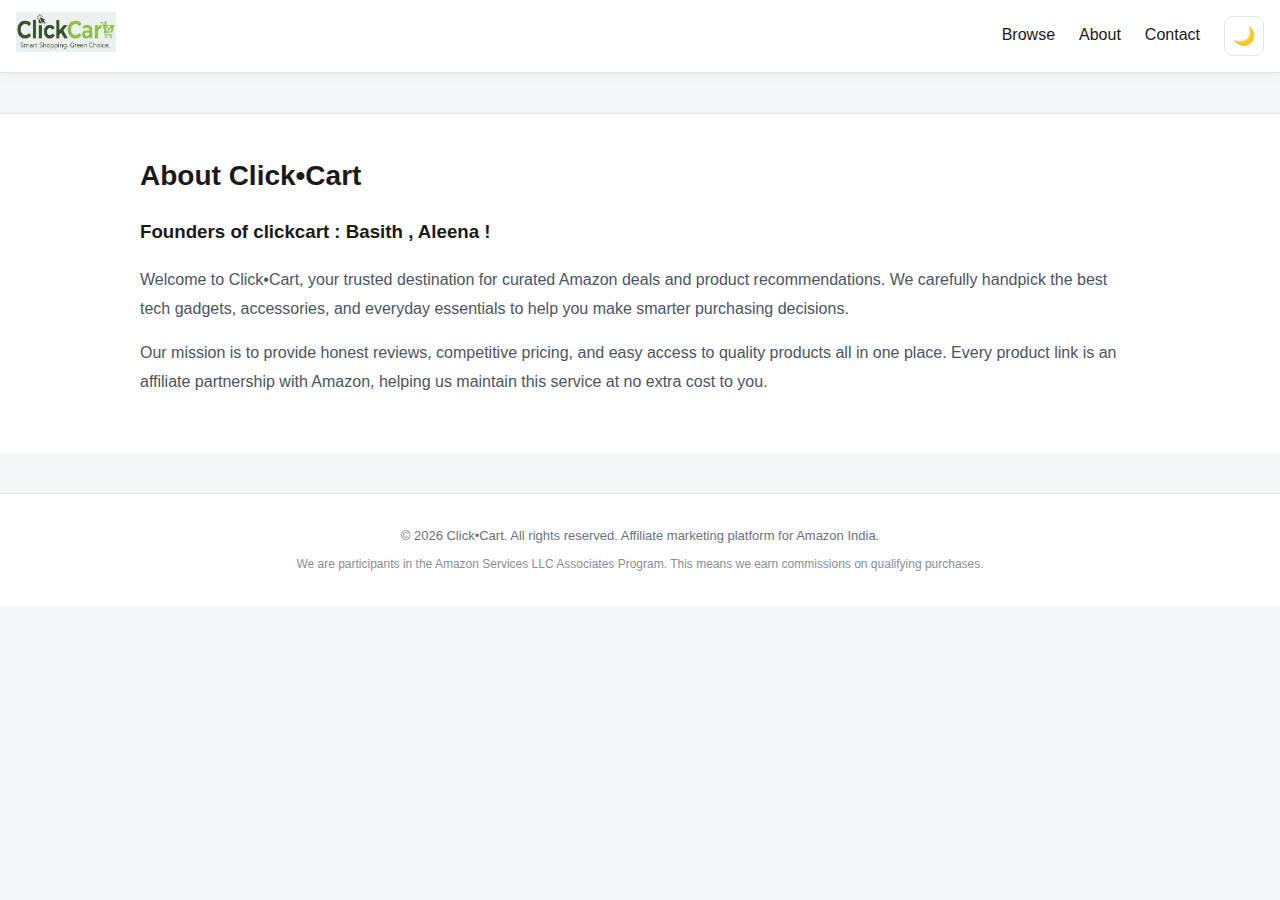
<file: about.html>
<!DOCTYPE html>
<html lang="en">
  <head>
    <meta charset="UTF-8" />
    <meta name="viewport" content="width=device-width, initial-scale=1" />
    <title>About Us - ClickCart</title>
    <meta
      name="description"
      content="Learn more about ClickCart, your trusted destination for curated Amazon deals and product recommendations."
    />

    <link rel="stylesheet" href="style.css" />
  </head>
  <body>
    <!-- Header -->
    <header class="header">
      <div class="nav">
        <div class="brand">
          <a href="index.html">
            <img src="/logo.JPG" class="brand-icon" alt="ClickCart Logo" />
          </a>
        </div>
        <nav class="nav-links">
          <a href="index.html#products" class="nav-link">Browse</a>
          <a href="about.html" class="nav-link">About</a>
          <a href="contact.html" class="nav-link">Contact</a>
        </nav>
        <div class="nav-actions">
          <button class="btn-theme" id="toggleDark" title="Toggle dark mode">
            <span class="theme-icon">🌙</span>
          </button>
        </div>
      </div>
    </header>

    <!-- About Section -->
    <section id="about" class="info-section about-section">
      <div class="info-container">
        <h2>About Click•Cart</h2>
        <p style="color: red;"> <h3> Founders of clickcart : Basith , Aleena ! </h3> </p>
        <p>
        
        
          Welcome to Click•Cart, your trusted destination for curated Amazon deals and product
          recommendations. We carefully handpick the best tech gadgets, accessories, and everyday
          essentials to help you make smarter purchasing decisions.
        </p>
        <p>
          Our mission is to provide honest reviews, competitive pricing, and easy access to quality
          products all in one place. Every product link is an affiliate partnership with Amazon,
          helping us maintain this service at no extra cost to you.
        </p>
      </div>
    </section>

    <!-- Footer -->
    <footer class="footer">
      <div class="footer-content">
        <p>
          &copy; 2026 Click•Cart. All rights reserved. Affiliate marketing platform for Amazon
          India.
        </p>
        <p class="footer-note">
          We are participants in the Amazon Services LLC Associates Program. This means we earn
          commissions on qualifying purchases.
        </p>
      </div>
    </footer>

    <script>
      // Dark mode toggle
      const toggleDarkBtn = document.getElementById("toggleDark");
      
      function updateThemeIcon() {
        const isDark = document.documentElement.getAttribute("data-theme") === "dark";
        toggleDarkBtn.querySelector(".theme-icon").textContent = isDark ? "☀️" : "🌙";
      }
      
      // Load saved theme
      const savedTheme = localStorage.getItem("theme") || "light";
      document.documentElement.setAttribute("data-theme", savedTheme);
      updateThemeIcon();
      
      toggleDarkBtn.addEventListener("click", () => {
        const isDark = document.documentElement.getAttribute("data-theme") === "dark";
        document.documentElement.setAttribute("data-theme", isDark ? "light" : "dark");
        updateThemeIcon();
        localStorage.setItem("theme", isDark ? "light" : "dark");
      });
    </script>
  </body>
</html>
</file>
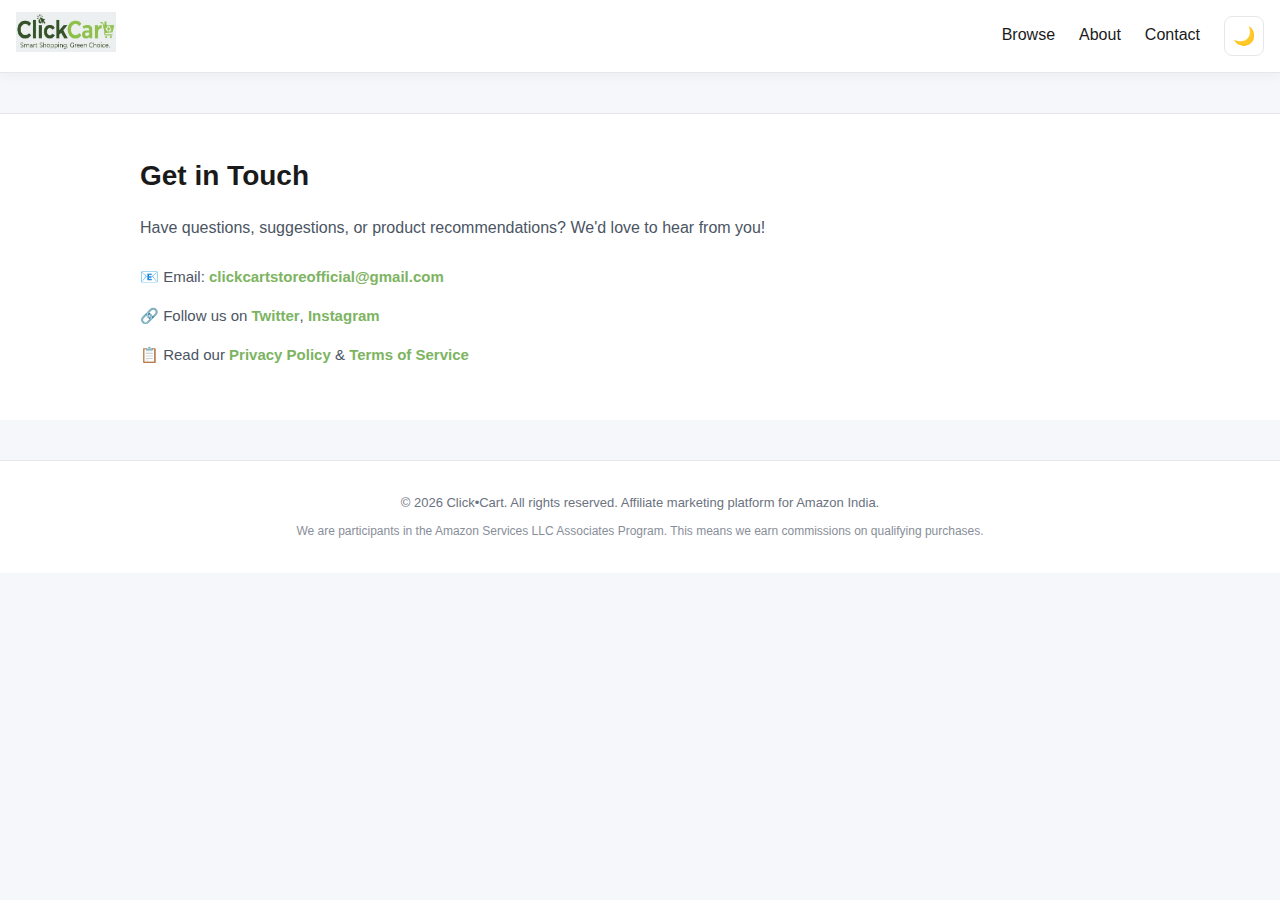
<file: contact.html>
<!DOCTYPE html>
<html lang="en">
  <head>
    <meta charset="UTF-8" />
    <meta name="viewport" content="width=device-width, initial-scale=1" />
    <title>Contact Us - ClickCart</title>
    <meta
      name="description"
      content="Get in touch with ClickCart. We'd love to hear your questions, suggestions, or product recommendations."
    />

    <link rel="stylesheet" href="style.css" />
  </head>
  <body>
    <!-- Header -->
    <header class="header">
      <div class="nav">
        <div class="brand">
          <a href="index.html">
            <img src="/logo.JPG" class="brand-icon" alt="ClickCart Logo" />
          </a>
        </div>
        <nav class="nav-links">
          <a href="index.html#products" class="nav-link">Browse</a>
          <a href="about.html" class="nav-link">About</a>
          <a href="contact.html" class="nav-link">Contact</a>
        </nav>
        <div class="nav-actions">
          <button class="btn-theme" id="toggleDark" title="Toggle dark mode">
            <span class="theme-icon">🌙</span>
          </button>
        </div>
      </div>
    </header>

    <!-- Contact Section -->
    <section id="contact" class="info-section contact-section">
      <div class="info-container">
        <h2>Get in Touch</h2>
        <p>Have questions, suggestions, or product recommendations? We'd love to hear from you!</p>
        <div class="contact-info">
          <p>
            📧 Email:
            <a href="mailto:clickcartstoreofficial@gmail.com" class="contact-link">clickcartstoreofficial@gmail.com</a>
          </p>
          <p>
            🔗 Follow us on
            <a href="#" class="contact-link">Twitter</a>,
            <a href="https://www.instagram.com/clikcart.in?igsh=YmVjbWYxNHQ3OGFi&utm_source=qr" class="contact-link">Instagram</a>
          </p>
          <p>
            📋 Read our
            <a href="#" class="contact-link">Privacy Policy</a> &
            <a href="#" class="contact-link">Terms of Service</a>
          </p>
        </div>
      </div>
    </section>

    <!-- Footer -->
    <footer class="footer">
      <div class="footer-content">
        <p>
          &copy; 2026 Click•Cart. All rights reserved. Affiliate marketing platform for Amazon
          India.
        </p>
        <p class="footer-note">
          We are participants in the Amazon Services LLC Associates Program. This means we earn
          commissions on qualifying purchases.
        </p>
      </div>
    </footer>

    <script>
      // Dark mode toggle
      const toggleDarkBtn = document.getElementById("toggleDark");
      
      function updateThemeIcon() {
        const isDark = document.documentElement.getAttribute("data-theme") === "dark";
        toggleDarkBtn.querySelector(".theme-icon").textContent = isDark ? "☀️" : "🌙";
      }
      
      // Load saved theme
      const savedTheme = localStorage.getItem("theme") || "light";
      document.documentElement.setAttribute("data-theme", savedTheme);
      updateThemeIcon();
      
      toggleDarkBtn.addEventListener("click", () => {
        const isDark = document.documentElement.getAttribute("data-theme") === "dark";
        document.documentElement.setAttribute("data-theme", isDark ? "light" : "dark");
        updateThemeIcon();
        localStorage.setItem("theme", isDark ? "light" : "dark");
      });
    </script>
  </body>
</html>
</file>
<file: style.css>
/* ============================================
   COLOR VARIABLES & THEME
   ============================================ */
:root {
  --bg: #f6f7fb;
  --card: #ffffff;
  --text: #1a1a1a;
  --text-light: #4b5563;
  --muted: #6b7280;
  --primary: #7db461;
  --primary-dark: #386633;
  --accent: #2563eb;
  --success: #386633;
  --danger: #b91c1c;
  --border: #e5e7eb;
  --shadow: 0 8px 30px rgba(0, 0, 0, 0.08);
  --radius: 14px;
  --transition: all 0.15s ease;
}

html[data-theme="dark"] {
  --bg: #0f172a;
  --card: #0b1220;
  --text: #e5e7eb;
  --text-light: #cbd5e1;
  --muted: #94a3b8;
  --border: #1f2937;
  --shadow: 0 8px 30px rgba(0, 0, 0, 0.25);
}

/* ============================================
   RESET & BASE STYLES
   ============================================ */
* {
  box-sizing: border-box;
}

html,
body {
  height: 100%;
  margin: 0;
  padding: 0;
}

body {
  background: var(--bg);
  color: var(--text);
  font: 16px/1.6 -apple-system, BlinkMacSystemFont, "Segoe UI", Roboto, "Helvetica Neue", Arial,
    sans-serif;
  transition: background-color 0.3s ease, color 0.3s ease;
}

/* ============================================
   HEADER & NAVIGATION
   ============================================ */
.header {
  position: sticky;
  top: 0;
  z-index: 50;
  background: var(--card);
  border-bottom: 1px solid var(--border);
  box-shadow: 0 2px 12px rgba(0, 0, 0, 0.05);
  transition: var(--transition);
}

.nav {
  max-width: 1400px;
  margin: 0 auto;
  padding: 12px 16px;
  display: flex;
  align-items: center;
  gap: 24px;
}

.brand {
  display: flex;
  align-items: center;
  gap: 10px;
  cursor: pointer;
  text-decoration: none;
  transition: var(--transition);
}

.brand:hover {
  opacity: 0.8;
}

.brand-icon {
  width: 100px;
  height: 40px;
}

.brand-text {
  font-weight: 800;
  font-size: 20px;
  letter-spacing: 0.3px;
}

.brand .dot {
  color: var(--primary);
  font-weight: 900;
}

.nav-links {
  display: flex;
  gap: 24px;
  margin-left: auto;
}

.nav-link {
  color: var(--text);
  text-decoration: none;
  font-weight: 500;
  transition: var(--transition);
  border-bottom: 2px solid transparent;
}

.nav-link:hover {
  color: var(--primary);
  border-bottom-color: var(--primary);
}

.nav-actions {
  display: flex;
  gap: 12px;
}

.btn-theme {
  width: 40px;
  height: 40px;
  border-radius: 8px;
  border: 1px solid var(--border);
  background: var(--card);
  color: var(--text);
  cursor: pointer;
  display: flex;
  align-items: center;
  justify-content: center;
  font-size: 18px;
  transition: var(--transition);
}

.btn-theme:hover {
  background: var(--bg);
  transform: scale(1.05);
}

@media (max-width: 768px) {
  .nav {
    flex-wrap: wrap;
    gap: 12px;
  }

  .nav-links {
    margin-left: 0;
    order: 3;
    width: 100%;
  }

  .brand-text {
    font-size: 18px;
  }
}

/* ============================================
   DISCLOSURE
   ============================================ */
.disclosure {
  max-width: 1400px;
  margin: 0 auto;
  padding: 12px 16px;
  background: linear-gradient(135deg, #e8f5e0 0%, #f0f9ec 100%);
  border-radius: 10px;
  color: #2d4d26;
  border: 1px solid #c5e1b8;
  font-size: 14px;
  margin-top: 12px;
  margin-left: 16px;
  margin-right: 16px;
}

html[data-theme="dark"] .disclosure {
  background: rgba(125, 180, 97, 0.1);
  border-color: rgba(125, 180, 97, 0.3);
  color: #7db461;
}

/* ============================================
   LAYOUT & CONTAINER
   ============================================ */
.container {
  max-width: 1400px;
  margin: 20px auto;
  padding: 0 16px;
}

.grid {
  display: grid;
  grid-template-columns: 260px 1fr;
  gap: 20px;
}

@media (max-width: 980px) {
  .grid {
    grid-template-columns: 1fr;
  }
}

/* ============================================
   SIDEBAR FILTERS
   ============================================ */
.sidebar {
  background: var(--card);
  border: 1px solid var(--border);
  border-radius: var(--radius);
  padding: 18px;
  box-shadow: var(--shadow);
  position: sticky;
  top: 100px;
  height: fit-content;
  transition: var(--transition);
}

.section-title {
  font-weight: 700;
  font-size: 16px;
  margin: 0 0 14px;
  color: var(--text);
}

.filter-group {
  margin-bottom: 20px;
  padding-bottom: 16px;
  border-bottom: 1px solid var(--border);
}

.filter-group:last-child {
  border-bottom: none;
}

.filter-label {
  font-weight: 600;
  font-size: 14px;
  margin: 0 0 10px;
  color: var(--text);
  text-transform: uppercase;
  letter-spacing: 0.5px;
}

.chip-row {
  display: flex;
  flex-wrap: wrap;
  gap: 8px;
}

.chip {
  padding: 8px 12px;
  border-radius: 999px;
  border: 1px solid var(--border);
  background: var(--card);
  color: var(--text);
  cursor: pointer;
  font-size: 13px;
  font-weight: 500;
  transition: var(--transition);
  white-space: nowrap;
}

.chip:hover {
  border-color: var(--primary);
  background: var(--bg);
}

.chip.active {
  border-color: var(--primary);
  background: #e8f5e0;
  color: var(--primary-dark);
  font-weight: 600;
}

html[data-theme="dark"] .chip.active {
  background: rgba(125, 180, 97, 0.15);
}

.range {
  display: flex;
  gap: 10px;
  flex-direction: column;
}

.range-input {
  flex: 1;
  padding: 10px 12px;
  border: 1px solid var(--border);
  border-radius: 8px;
  background: var(--card);
  color: var(--text);
  font-size: 14px;
  transition: var(--transition);
}

.range-input:focus {
  outline: none;
  border-color: var(--primary);
  box-shadow: 0 0 0 3px rgba(125, 180, 97, 0.1);
}

.rating-filter {
  display: flex;
  flex-direction: column;
  gap: 8px;
}

.rating-btn {
  padding: 10px 12px;
  border: 1px solid var(--border);
  border-radius: 8px;
  background: var(--card);
  color: var(--text);
  cursor: pointer;
  font-size: 14px;
  font-weight: 500;
  transition: var(--transition);
  text-align: left;
}

.rating-btn:hover {
  border-color: var(--primary);
  background: var(--bg);
}

.rating-btn.active {
  background: var(--primary);
  border-color: var(--primary);
  color: #1a1a1a;
  font-weight: 600;
}

/* ============================================
   BUTTONS
   ============================================ */
.btn {
  display: inline-flex;
  align-items: center;
  justify-content: center;
  gap: 8px;
  padding: 10px 16px;
  border-radius: 8px;
  border: 1px solid var(--border);
  background: var(--card);
  color: var(--text);
  cursor: pointer;
  font-size: 14px;
  font-weight: 600;
  transition: var(--transition);
}

.btn:hover {
  transform: translateY(-1px);
  box-shadow: var(--shadow);
}

.btn-secondary {
  width: 100%;
  background: var(--bg);
  border-color: var(--border);
}

.btn-secondary:hover {
  background: var(--primary);
  color: #1a1a1a;
  border-color: var(--primary);
}

/* ============================================
   SEARCH & TOP BAR
   ============================================ */
.topbar {
  display: flex;
  flex-wrap: wrap;
  gap: 12px;
  align-items: center;
  justify-content: space-between;
  margin-bottom: 20px;
  background: var(--card);
  padding: 16px;
  border-radius: var(--radius);
  border: 1px solid var(--border);
}

.search-box {
  flex: 1;
  min-width: 240px;
  display: flex;
  align-items: center;
  gap: 10px;
  background: var(--bg);
  border: 1px solid var(--border);
  border-radius: 10px;
  padding: 10px 12px;
  transition: var(--transition);
}

.search-box:focus-within {
  border-color: var(--primary);
  box-shadow: 0 0 0 3px rgba(125, 180, 97, 0.1);
}

.search-icon {
  font-size: 16px;
  flex-shrink: 0;
}

.search-input {
  flex: 1;
  border: none;
  outline: none;
  background: transparent;
  color: var(--text);
  font-size: 14px;
}

.search-input::placeholder {
  color: var(--muted);
}

.sort-box {
  display: flex;
  align-items: center;
  gap: 8px;
  font-size: 14px;
}

.select {
  border: 1px solid var(--border);
  background: var(--card);
  color: var(--text);
  border-radius: 8px;
  padding: 8px 12px;
  font-size: 14px;
  cursor: pointer;
  transition: var(--transition);
}

.select:hover {
  border-color: var(--primary);
}

.select:focus {
  outline: none;
  border-color: var(--primary);
  box-shadow: 0 0 0 3px rgba(125, 180, 97, 0.1);
}

.results-count {
  color: var(--muted);
  font-size: 13px;
  font-weight: 500;
  white-space: nowrap;
}

@media (max-width: 900px) {
  .topbar {
    flex-direction: column;
    gap: 12px;
  }

  .search-box {
    width: 100%;
  }

  .sort-box {
    width: 100%;
    flex-wrap: wrap;
  }

  .select {
    flex: 1;
    min-width: 150px;
  }

  .results-count {
    width: 100%;
    text-align: left;
  }
}

/* ============================================
   PRODUCT CARDS
   ============================================ */
.cards {
  display: grid;
  grid-template-columns: repeat(3, 1fr);
  gap: 16px;
}

@media (max-width: 1200px) {
  .cards {
    grid-template-columns: repeat(2, 1fr);
  }
}

@media (max-width: 640px) {
  .cards {
    grid-template-columns: 1fr;
  }
}

.card {
  background: var(--card);
  border: 1px solid var(--border);
  border-radius: var(--radius);
  box-shadow: var(--shadow);
  overflow: hidden;
  display: flex;
  flex-direction: column;
  transition: var(--transition);
  cursor: pointer;
}

.card:hover {
  transform: translateY(-4px);
  box-shadow: 0 12px 40px rgba(0, 0, 0, 0.12);
  border-color: var(--primary);
}

.thumb {
  background: var(--bg);
  display: flex;
  align-items: center;
  justify-content: center;
  padding: 16px;
  min-height: 200px;
  overflow: hidden;
}

.thumb img {
  width: 100%;
  height: 180px;
  object-fit: contain;
  border-radius: 8px;
}

.content {
  padding: 14px;
  display: flex;
  flex-direction: column;
  gap: 10px;
  flex: 1;
}

.title {
  font-weight: 700;
  font-size: 14px;
  line-height: 1.4;
  margin: 0;
  color: var(--text);
}

.meta {
  display: flex;
  gap: 8px;
  align-items: center;
  color: var(--muted);
  font-size: 12px;
}

.stars {
  color: #f59e0b;
  font-size: 13px;
}

.badges {
  display: flex;
  flex-wrap: wrap;
  gap: 6px;
}

.badge {
  font-size: 11px;
  padding: 6px 8px;
  border-radius: 6px;
  background: #eef4ff;
  color: #1f4f91;
  border: 1px solid #cfe1ff;
  font-weight: 500;
}

.badge.hot {
  background: #fee2e2;
  color: #991b1b;
  border-color: #fecaca;
}

.badge.success {
  background: #dcfce7;
  color: #166534;
  border-color: #bbf7d0;
}

.price-row {
  display: flex;
  align-items: baseline;
  gap: 10px;
  margin-top: 4px;
}

.price {
  font-weight: 800;
  color: var(--success);
  font-size: 18px;
}

.mrp {
  color: var(--muted);
  text-decoration: line-through;
  font-size: 13px;
  font-weight: 500;
}

.cta-row {
  display: flex;
  gap: 8px;
  margin-top: auto;
}

.buy-btn {
  flex: 1;
  text-align: center;
  text-decoration: none;
  background: var(--primary);
  color: #1a1a1a;
  padding: 10px 12px;
  border-radius: 8px;
  border: 2px solid var(--primary);
  font-weight: 700;
  font-size: 13px;
  cursor: pointer;
  transition: var(--transition);
}

.buy-btn:hover {
  background: var(--primary-dark);
  border-color: var(--primary-dark);
  transform: translateY(-1px);
}

.wish-btn {
  width: 44px;
  min-width: 44px;
  display: inline-flex;
  align-items: center;
  justify-content: center;
  border: 1px solid var(--border);
  border-radius: 8px;
  background: var(--card);
  cursor: pointer;
  font-size: 18px;
  transition: var(--transition);
}

.wish-btn:hover {
  border-color: #f87171;
  background: #fff0f0;
}

.wish-btn.active {
  border-color: #f87171;
  background: #fff0f0;
}

/* ============================================
   SKELETON LOADERS
   ============================================ */
.skeleton {
  background: linear-gradient(100deg, var(--border) 30%, var(--bg) 50%, var(--border) 70%);
  background-size: 200% 100%;
  animation: shimmer 1.2s infinite;
}

@keyframes shimmer {
  0% {
    background-position: 200% 0;
  }
  100% {
    background-position: -200% 0;
  }
}

.skeleton.card {
  height: 360px;
  border-radius: var(--radius);
}

/* ============================================
   INFO SECTIONS (ABOUT & CONTACT)
   ============================================ */
.info-section {
  margin: 40px 0;
  padding: 40px 16px;
  background: var(--card);
  border-top: 1px solid var(--border);
}

.info-container {
  max-width: 1000px;
  margin: 0 auto;
}

.info-section h2 {
  font-size: 28px;
  margin: 0 0 16px;
  color: var(--text);
}

.info-section p {
  color: var(--text-light);
  line-height: 1.8;
  margin: 0 0 16px;
}

.contact-info {
  margin-top: 20px;
}

.contact-info p {
  margin: 12px 0;
  font-size: 15px;
}

.contact-link {
  color: var(--primary);
  text-decoration: none;
  font-weight: 600;
  transition: var(--transition);
  border-bottom: 1px solid transparent;
}

.contact-link:hover {
  color: var(--primary-dark);
  border-bottom-color: var(--primary-dark);
}

/* ============================================
   FOOTER
   ============================================ */
.footer {
  margin-top: 40px;
  background: var(--card);
  border-top: 1px solid var(--border);
  padding: 24px 16px;
}

.footer-content {
  max-width: 1400px;
  margin: 0 auto;
  text-align: center;
  color: var(--muted);
  font-size: 13px;
}

.footer-content p {
  margin: 8px 0;
  line-height: 1.6;
}

.footer-note {
  font-size: 12px;
  opacity: 0.8;
}

/* ============================================
   RESPONSIVE TWEAKS
   ============================================ */
@media (max-width: 768px) {
  .sidebar {
    position: static;
    top: auto;
  }

  .info-section h2 {
    font-size: 22px;
  }

  .contact-info p {
    font-size: 14px;
  }
}
</file>
